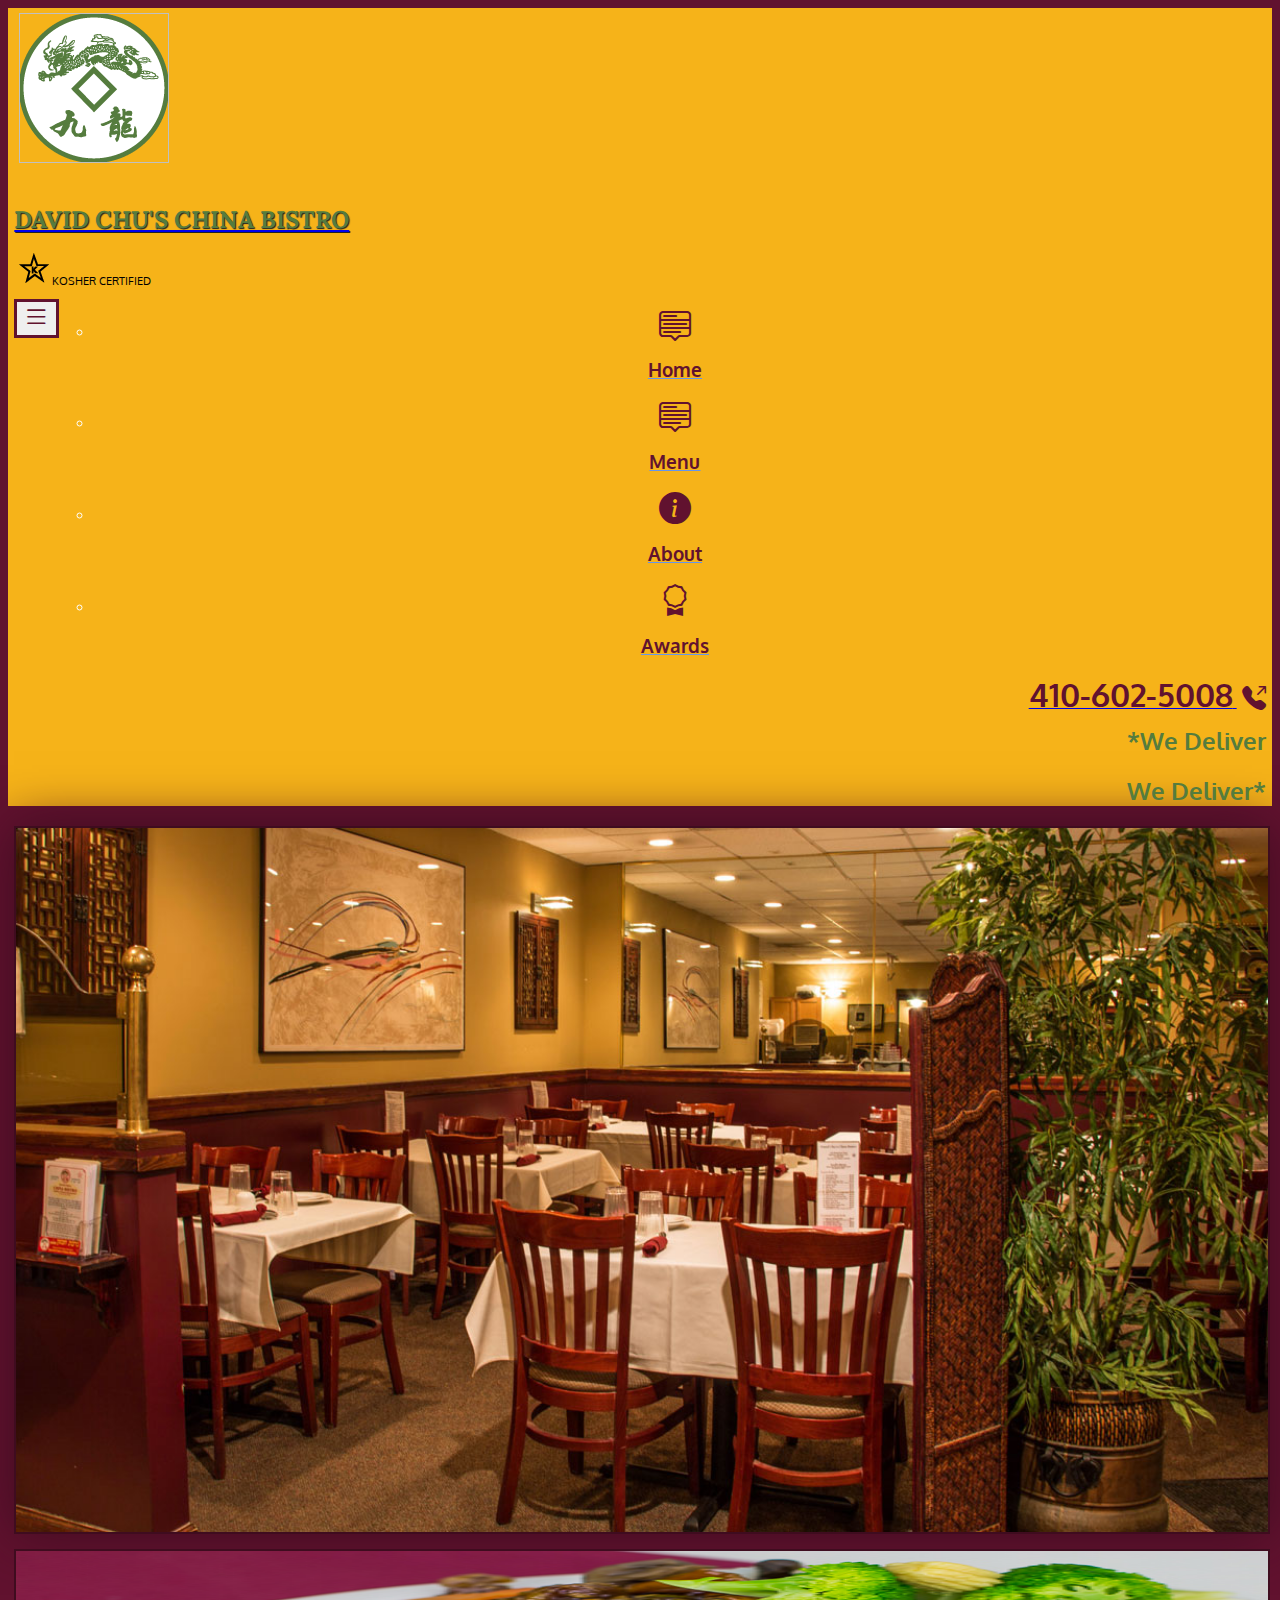
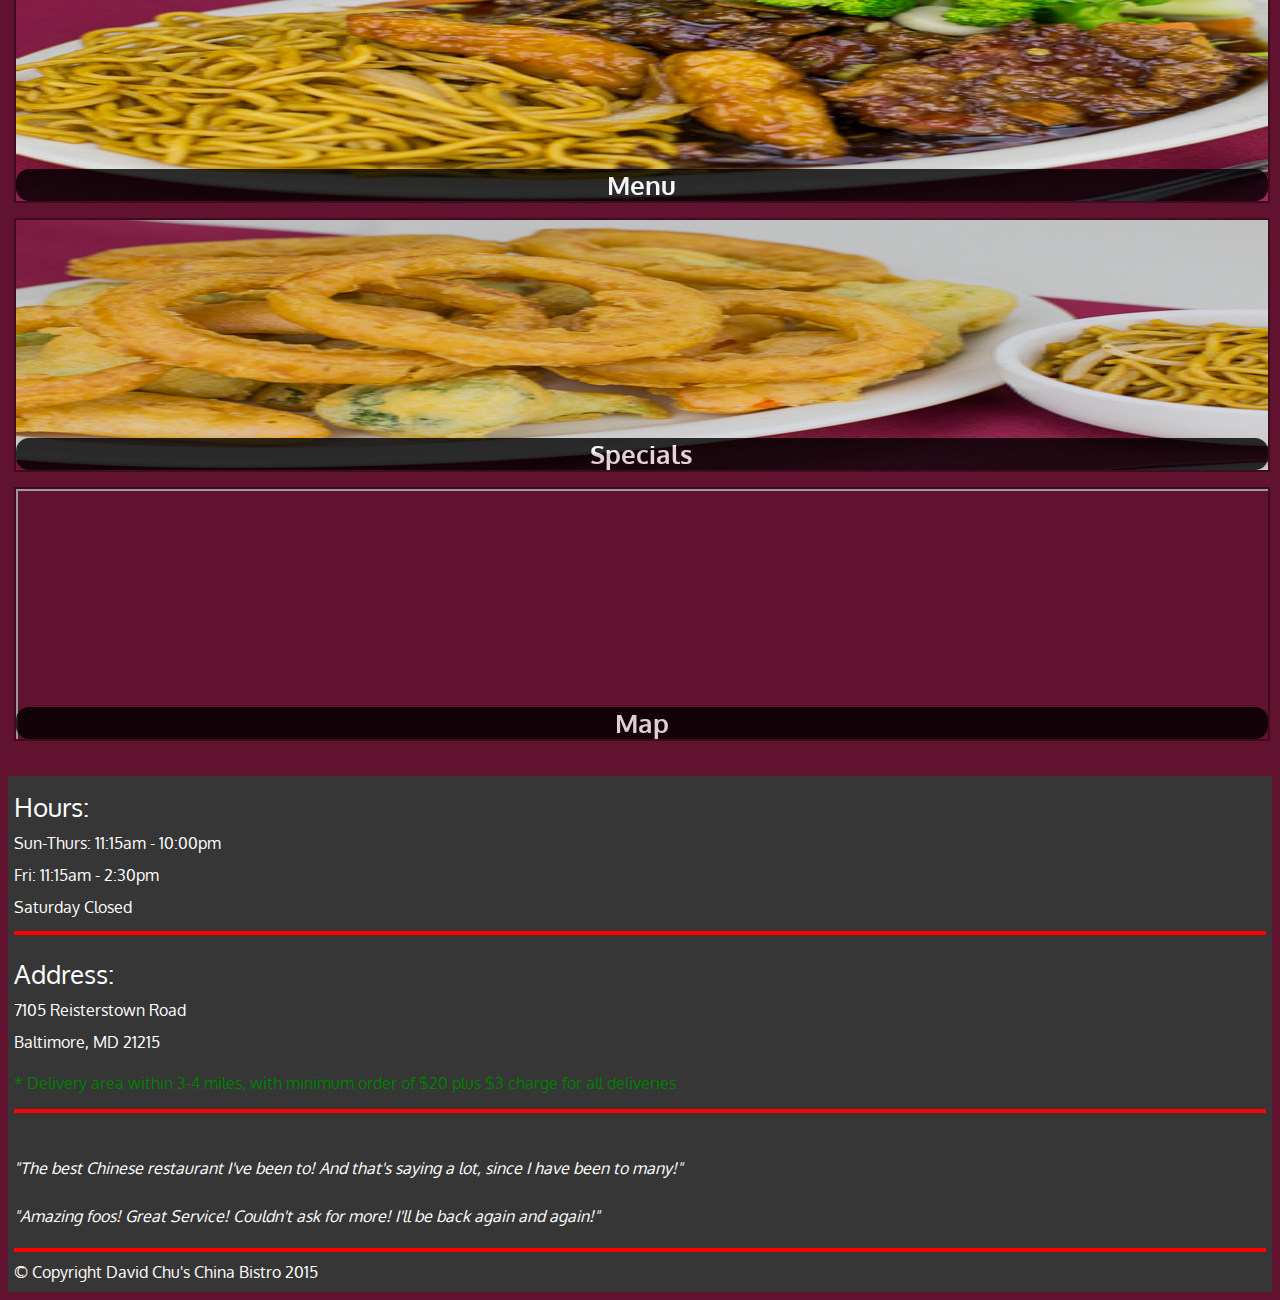
<file: index.html>
<!DOCTYPE html>
<html>
<head>
	<meta charset="utf-8">
	<meta name="viewport" content="width=device-width, initial-scale=1">
	<title>David Chu's China Bistro</title>
	<link href="https://cdn.jsdelivr.net/npm/bootstrap@5.1.3/dist/css/bootstrap.min.css" rel="stylesheet" integrity="sha384-1BmE4kWBq78iYhFldvKuhfTAU6auU8tT94WrHftjDbrCEXSU1oBoqyl2QvZ6jIW3" crossorigin="anonymous"> 
	<link rel="stylesheet" href="https://cdn.jsdelivr.net/npm/bootstrap-icons@1.8.1/font/bootstrap-icons.css">
	<link rel="stylesheet" href="styles.css">
	<link href="https://fonts.googleapis.com/css2?family=Oxygen:wght@300;400;700&display=swap" rel="stylesheet">
	<link href="https://fonts.googleapis.com/css2?family=Lora&display=swap" rel="stylesheet">
	
</head>
<body>
	<header> 
		<nav id="header-nav" class="navbar navbar-expand-md navbar-light bg-light">
			<div class="container">
  				<a class="navbar-brand d-none d-md-block"href="index.html">
  					<img id="logo-img" class="d-none d-md-block">
  				</a>
  				<div class="navbar-brand">
					<a href="index.html">
						<h1>David Chu's China Bistro</h1>
					</a>
					<p>
						<img src="images/star-k-logo.png" alt="Kosher Certification">
						<span> Kosher Certified</span>
					</p>
				</div>
				<button class="navbar-toggler align-center" type="button" data-toggle="collapse" data-target="#navbarNav" aria-controls="navbarNav" aria-expanded="false" aria-label="Toggle navigation">
					<i id="list-img" class="bi-list align-center"></i>
				</button>
				<ul class="collapse navbar-collapse" id="navbarNav">
				    <ul class="navbar-nav">
				    <li class="nav-item d-block d-sm-none">
					        <a class="nav-link" href="index.html">
					        	<i id="search-img" class="bi-menu-up"></i>
					        	<h1>Home</h1>
					    	</a>
				      </li>
				      <li class="nav-item">
					        <a id="menu" class="nav-link">
					        	<i id="search-img" class="bi-menu-up"></i>
					        	<h1>Menu</h1>
					    	</a>
				      </li>
				      <li class="nav-item ">
				        <a class="nav-link" href="#">
				        <i id="search-img" class="bi-info-circle-fill"></i>
				    		<h1>About</h1></a>
				      </li>
				      <li class="nav-item ">
				        <a class="nav-link" href="#">
				        <i id="search-img" class="bi-award"></i>
				        <h1>Awards</h1></a>
				       </li>
				    </ul>
				 </ul>
				  <div class="navbar-text align-right">
					 	<a href="tel:4106025008">
					 		<h1 style="display:inline">410-602-5008</h1>
					 		<i style="font-size: 1.5em; color:#61122f; padding-left:5px" class="bi-telephone-outbound-fill"></i>
					 	</a>
					 	<h2 class="d-none d-md-block">*We Deliver</h2>
					 	<h2 class="d-md-none">We Deliver*</h2>
				 </div>
			</div>
		</nav>
	</header>
	<div id="main-content"></div>

	<footer>
		<div id="footer" class="container">
			<div class="row">
				<section class="col-md-4">
					<span>Hours:</span><br>
					Sun-Thurs: 11:15am - 10:00pm<br>
					Fri: 11:15am - 2:30pm<br>
					Saturday Closed
					<hr class="d-block d-md-none align-center">
				</section>
				<section class="col-md-4 ">
					<span>Address:</span><br>
					7105 Reisterstown Road<br>
					Baltimore, MD 21215
					<p class="delivery-note">* Delivery area within 3-4 miles, with minimum order of $20 plus $3 charge for all deliveries.</p>
					<hr class="d-block d-md-none align-center">
				</section>
				<section id="testinomials" class="col-md-4 ">
					<p>"The best Chinese restaurant I've been to! And that's saying a lot, since I have been to many!"</p>
					<p>"Amazing foos! Great Service! Couldn't ask for more! I'll be back again and again!"</p>
					<hr class="d-block d-md-none align-center">
				</section>
			</div>
			<div id="copyright"class="text-center">
				&copy; Copyright David Chu's China Bistro 2015
			</div>
		</div>
	</footer>
	
<script src="https://code.jquery.com/jquery-3.3.1.slim.min.js" integrity="sha384-q8i/X+965DzO0rT7abK41JStQIAqVgRVzpbzo5smXKp4YfRvH+8abtTE1Pi6jizo" crossorigin="anonymous"></script>
<script src="https://cdn.jsdelivr.net/npm/popper.js@1.14.7/dist/umd/popper.min.js" integrity="sha384-UO2eT0CpHqdSJQ6hJty5KVphtPhzWj9WO1clHTMGa3JDZwrnQq4sF86dIHNDz0W1" crossorigin="anonymous"></script>
<script src="https://cdn.jsdelivr.net/npm/bootstrap@4.3.1/dist/js/bootstrap.min.js" integrity="sha384-JjSmVgyd0p3pXB1rRibZUAYoIIy6OrQ6VrjIEaFf/nJGzIxFDsf4x0xIM+B07jRM" crossorigin="anonymous"></script>
<script src="script.js"></script>
	<script src="ajax-utils.js"></script>
</body>
</html>
</file>
<file: styles.css>
/*index.html styles*/
body{
	font-size: 16px;
	color:  #fff;
	background-color: #61122f;
	font-family: "Oxygen", sans-serif;
	box-sizing: border-box;
}footer{
	background-color: #363636;
}.navbar .container, .container{
	max-width: 99%;
	margin-left: .5%;
	margin-right: .5%;
	justify-content: start ;
	flex-wrap: wrap;
}#jumbotron{
	width: 100%;
	height: 100%;
	content: url("images/jumbotron_1200.jpg");
	box-shadow: 0 0 50px #3F0C1F;
	border:  2px solid #3F0C1F;
}#header-nav{
	background-color: #f6b319 !important;
}
#logo-img{
	background:  url("images/restaurant-logo_medium.png") no-repeat;
	width: 100px;
	height: 100px;
	margin:  5px 5px 10px 0px;
}#search-img{
	font-size: 2em;
	color: #61122f;
	border: none;
}.nav-item:active{
	color: white !important;
	background-color: goldenrod;
	border: 2px solid #61122f;
}#list-img{
	font-size: 2em;
	color: #61122f;
}#navbarNav{
	padding-right: 0px;
	
}.navbar-nav{
	padding-right: 10px;
	margin-left: auto;
	margin-right: auto;
}
.navbar-toggler{
	border:3px solid #61122f !important;
	margin-right: 10px;
	margin-bottom: 15px;
	float: left;
}.navbar-toggler.collapsed{
	margin-right: 0px;
	margin-left: auto;
	float: left;
}
.navbar-brand{
	padding-top: 25px;
	padding-right: 0px;
	white-space: normal;
}
.navbar-brand h1{
	font-family: "Lora", serif;
	color: #557c3e;
	text-transform: uppercase;
	font-weight: bold;
	font-size: 1.5em;
	text-shadow: 1px 1px 1px #222;
	margin-top: 0px;
	margin-bottom: 0px;
	line-height: 1.5em;
}.navbar-brand img{
	margin-left: 5px !important;
}.navbar-brand a:hover{
	text-decoration: none;
	font-weight: bold;

}.navbar-brand p{
	color:  #000;
	text-transform: uppercase;
	font-size: .7em;
	margin-top: 15px;
}.navbar-brand p span{
	vertical-align : middle;
}.align-center{
	margin-right: auto;
	margin-left: auto;
}.align-left{
	margin-right: auto;
	margin-left: 0px;
}.align-right{
	margin-right: 0px;
	margin-left: auto;
	text-align: right;
}.nav-link{
	align-items: start;
	margin-right: auto;
	margin-left: auto;
}
.nav-item{
	margin-right: 10px;
	text-align: center;
	width: 100%;
}.nav-link.active{
	background-color: lightblue;
}
.nav-item h1{
	color: #61122f;
	font-size: 1.2em; 
	text-decoration: underline cornflowerblue;
	text-align: center;
	vertical-align: middle;
}.nav-item h1:hover{
	font-size: 1em;
	font-weight: bold;
	text-decoration: none;
}.navbar-text{
}
.navbar-text h1{
	color: #61122f;
	margin-top: 10px;
	font-size: 2em;
}
.navbar-text h2{
	color: #557c3e;
	text-align: right;
	margin-top: 10px;
}.navbar-text h1:hover{
	font-size: 2em;
	text-decoration: underline blue;
	font-weight: bold;
}.tile, .single-category-tile{
	width: 100%;
	height: 250px;
	margin-top: 15px;
	margin-bottom: 15px;
	position: relative;
	border: 2px solid #3F0C1F;
	overflow: hidden;
}.single-category-tile{
	margin-bottom: 0px !important;
}.tile:hover, .single-category-tile:hover{
	box-shadow: 0 1px 5px 1px #cccccc;

}.tile .text{
	position: absolute;
	text-align: center;
	left: 0%;
	bottom: 0px;
	width: 100%;
	font-weight: bold;
}.single-category-tile .text{
	position: absolute;
	right: 0%;
	bottom: 0px;
	width: fit-content;
	font-weight: bold;
	padding: 0px 10px 0px 10px;
}.tile .text{
	font-size: 1.6em;
	color: #fff;
	background-color: #000;
	opacity: .8;
	border-radius: 13px;
}.single-category-tile .text{
	font-size: 1.4em;
	color: white;
	background-color: green;
	opacity: .7;
}#tile-img{
	width: 100%;
	height: 100%;
	margin-left: 0%;
	text-align: center;
}#iframe-img{
	width: 100%;
	height: 100%;
}#footer{
	margin-top: 35px;
}.row>section{
	padding-top: 15px;
	line-height: 2em;
}.row>section>span{
	font-size: 1.6em;
}#testinomials{
	font-style: italic;
}hr{
	border: 2px solid red;
	text-align: center;
}#copyright{
	margin-top: 10px;
	padding-bottom: 10px;
}.delivery-note{
	color: green;
	line-height: 1.2em;
}

/* menu-categories styles*/
.m-title{
	margin-top: 15px;
}.tile span:hover{
	color: blue;
}
/* single-categories.htmlstyle*/
#menu-tiles{
	margin-top: 30px;
}
.single-category-tile{
	margin-top: 0px;
}.food-description{
	display: inline-block;
	padding-left: 10px;
	height: 280px;
	overflow: scroll;
}.food-description h4{
	text-decoratio: underline blue;
}.food-description p{
	font-size: 1em;
	font-style:italic;
}
.float-left{
	float: left !important;
}.justify{
	text-align: justify;
	overflow: scroll;
	padding-left: 5px;
	padding-right: 5px;
}.menu-hr{
	border: 2px solid #f6b319;
	opacity: .7;
}.pricing{
	text-decoration-line: none !important;
	margin-bottom: 15px;
	text-align: right;
}.pint-quart{
	font-size: .5em;
}.one-item{
	margin-bottom: 30px;
}

@media (min-width: 1200px){
	#logo-img{
		background:  url("images/restaurant-logo_large.png") no-repeat;
		width: 150px;
	height: 150px;
	}
}
@media (min-width: 992px) and (max-width: 1199px){
	#logo-img{
		background:  url("images/restaurant-logo_large.png") no-repeat;
		width: 150px;
	height: 150px;
	}
}
@media (min-width: 768px) and (max-width: 991px){
	.navbar-nav{
		margin-right: 0px;
		margin-left: auto;
	}#jumbotron{
	content:  url("images/jumbotron_992.jpg");
	}
	.navbar-text{
		vertical-align: middle;
	}.navbar-text h1{
		font-size: 1.2em;
	}.navbar-text h1:hover{
		font-size: 1.4em;
	}.navbar-text h2{
		font-size: 1em;
	}
}
@media (max-width: 767px){

	#jumbotron{
	content:  url("images/jumbotron_768.jpg");
	}
	.navbar>.container{
		justify-content: space-between ;
	}.collpase.navbar-collapse .navbar-nav{
		margin-right: 0px;
		margin-left: auto;
	}
	.navbar-brand h1{
		font-size: 1em;
	}.nav-item{
		margin-bottom: 10px;
		border: 3px solid #61122f;
	}.nav-item:hover{
		box-shadow: 2px 2px;
		font-size: 1.2em;
	}
	.nav-item h1{
		padding-top: 5px;
		display: inline-block;
	}.nav-item i{
		margin-right: 10px;
		font-size: 1.5em !important;
	}.navbar-text{
		margin-left: auto;
		margin-right: auto;
	}
	.navbar-text h1{
		font-size: 1em;
		border: 3px solid;
		background-color: white;
		box-shadow: 5px 5px;
	}.navbar-text h1:hover{
		font-size: 1.2em;
	}.navbar-text h2{
		font-size: 1em;
	}.row>section{
		text-align: center;
	}hr{
		width: 80%;
	}
}
@media(min-width: 481px) and (max-width: 575px){
	.col-xs-6{
		flex: 0 0 auto;
	width: 50%;
	}.col-xxs-7{
		flex: 0 0 auto;
		width: 58.33333333%;
	}.col-xxs-5{
		flex: 0 0 auto;
		width: 41.66666667%;
	}
}@media (max-width: 480px){
	.col-xxs-12{
		flex: 0 0 auto;
		width: 100%;
	}.col-xxs-7{
		flex: 0 0 auto;
		width: 58.33333333%;
	}.col-xxs-5{
		flex: 0 0 auto;
		width: 41.66666667%;
	}
}
</file>
